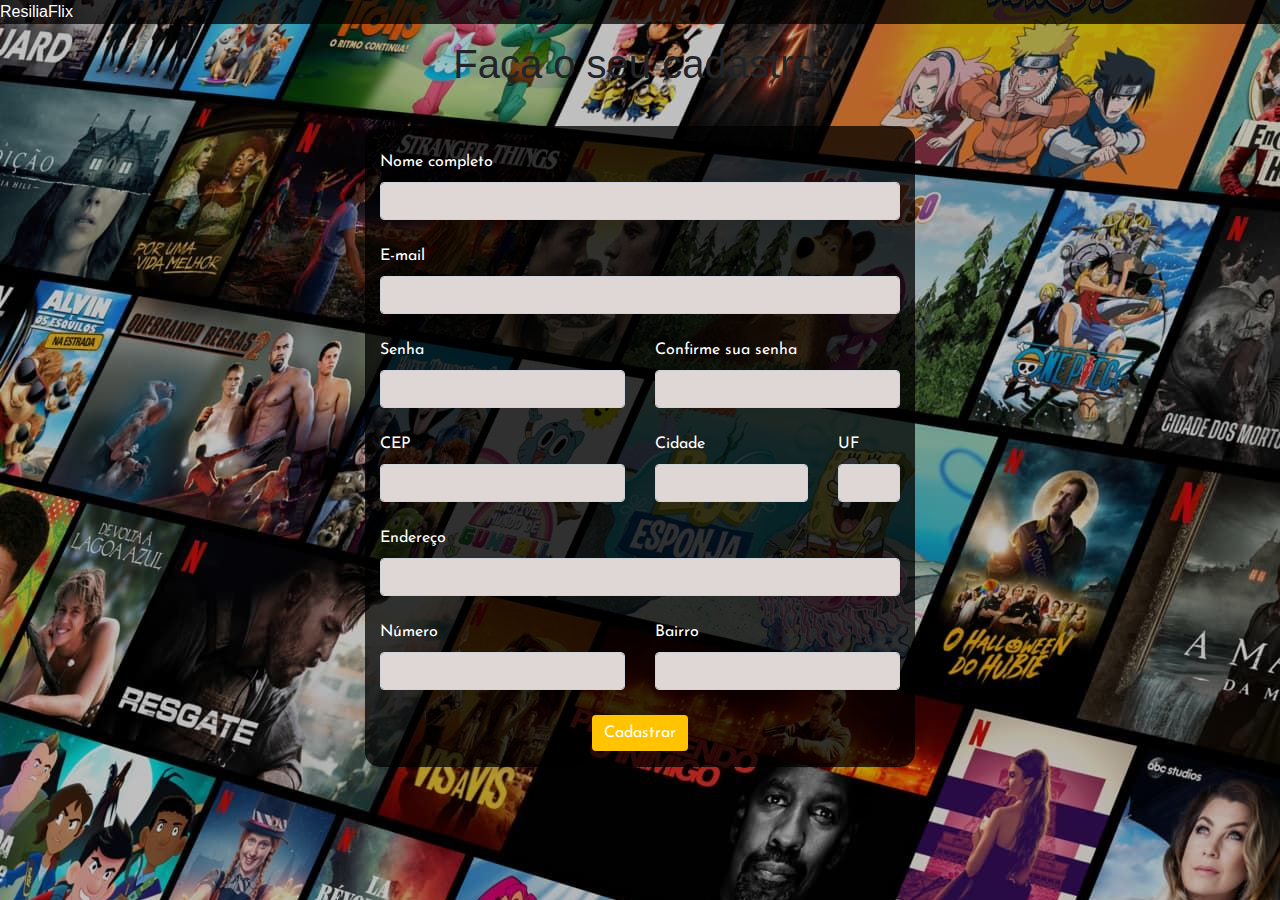
<file: html/cadastro.html>
<!DOCTYPE html>
<html lang="en">
<head>
  <meta charset="UTF-8">
  <meta http-equiv="X-UA-Compatible" content="IE=edge">
  <meta name="viewport" content="width=device-width, initial-scale=1.0">
  <link rel="stylesheet" href="https://stackpath.bootstrapcdn.com/bootstrap/4.3.1/css/bootstrap.min.css" integrity="sha384-ggOyR0iXCbMQv3Xipma34MD+dH/1fQ784/j6cY/iJTQUOhcWr7x9JvoRxT2MZw1T" crossorigin="anonymous">
  <script src="https://code.jquery.com/jquery-3.6.0.min.js" integrity="sha256-/xUj+3OJU5yExlq6GSYGSHk7tPXikynS7ogEvDej/m4=" crossorigin="anonymous" defer></script>
  <script src="https://cdnjs.cloudflare.com/ajax/libs/popper.js/1.14.7/umd/popper.min.js" integrity="sha384-UO2eT0CpHqdSJQ6hJty5KVphtPhzWj9WO1clHTMGa3JDZwrnQq4sF86dIHNDz0W1" crossorigin="anonymous" defer></script>
  <script src="https://stackpath.bootstrapcdn.com/bootstrap/4.3.1/js/bootstrap.min.js" integrity="sha384-JjSmVgyd0p3pXB1rRibZUAYoIIy6OrQ6VrjIEaFf/nJGzIxFDsf4x0xIM+B07jRM" crossorigin="anonymous" defer></script>  
  <link rel="stylesheet" href="../css/cadastro.css">

  <title>Cadastro</title>
</head>
<body>
  
</body>
</html>

    <title>Cadastro</title>
</head>
<body>
    <header>

        <p>ResiliaFlix</p>

    </header>

    <div class="d-flex justify-content-center" id="titulo">
      <h1>Faça o seu cadastro:</h1>
  </div>

  <div class="container border-0">
      <form class="row g-3">

            <div class="col-12 mt-md-4">
                <label for="nome" class="form-label">Nome completo</label>
                <input type="text" class="form-control" id="nome" required>
            </div>

                <div class="col-12 mt-md-4">
                  <label for="email" class="form-label">E-mail</label>
                  <input type="email" class="form-control" id="email">
                </div>

                <div class="col-md-6 mt-md-4">
                  <label for="senha" class="form-label">Senha</label>
                  <input type="password" class="form-control" id="senha">
                </div>

                <div class="col-md-6 mt-md-4">
                    <label for="confSenha" class="form-label">Confirme sua senha</label>
                    <input type="password" class="form-control border-1" id="confSenha" required>
                </div>

                <div class="col-md-6 mt-md-4">
                  <label for="cep" class="form-label">CEP</label>
                  <input type="text" class="form-control" id="cep">
                </div>


                <div class="col-md-4 mt-md-4">
                  <label for="cidade" class="form-label">Cidade</label>
                  <input type="text" class="form-control" id="cidade">
                </div>

                <div class="col-md-2 mt-md-4">
                  <label for="estado" class="form-label">UF</label>
                  <input type="text" class="form-control" id="estado">
                </div>

                <div class="col-12 mt-md-4">
                  <label for="endereco" class="form-label">Endereço</label>
                  <input type="text" class="form-control" id="endereco">
                </div>
                <br>

                <div class="col-md-6 mt-md-4">
                  <label for="numero" class="form-label">Número</label>
                  <input type="text" class="form-control" id="numero">
                </div>

                <div class="col-md-6 mt-md-4">
                  <label for="bairro" class="form-label">Bairro</label>
                  <input type="text" class="form-control" id="bairro">
                </div>


                <div class="col-12 d-flex justify-content-center mb-3">
                  <button type="submit" class="btn btn-primary">Cadastrar</button>
                </div>
              </form>

    </div>
</body>

<script src = "../js/cadastro.js" defer></script>

</html>
</file>
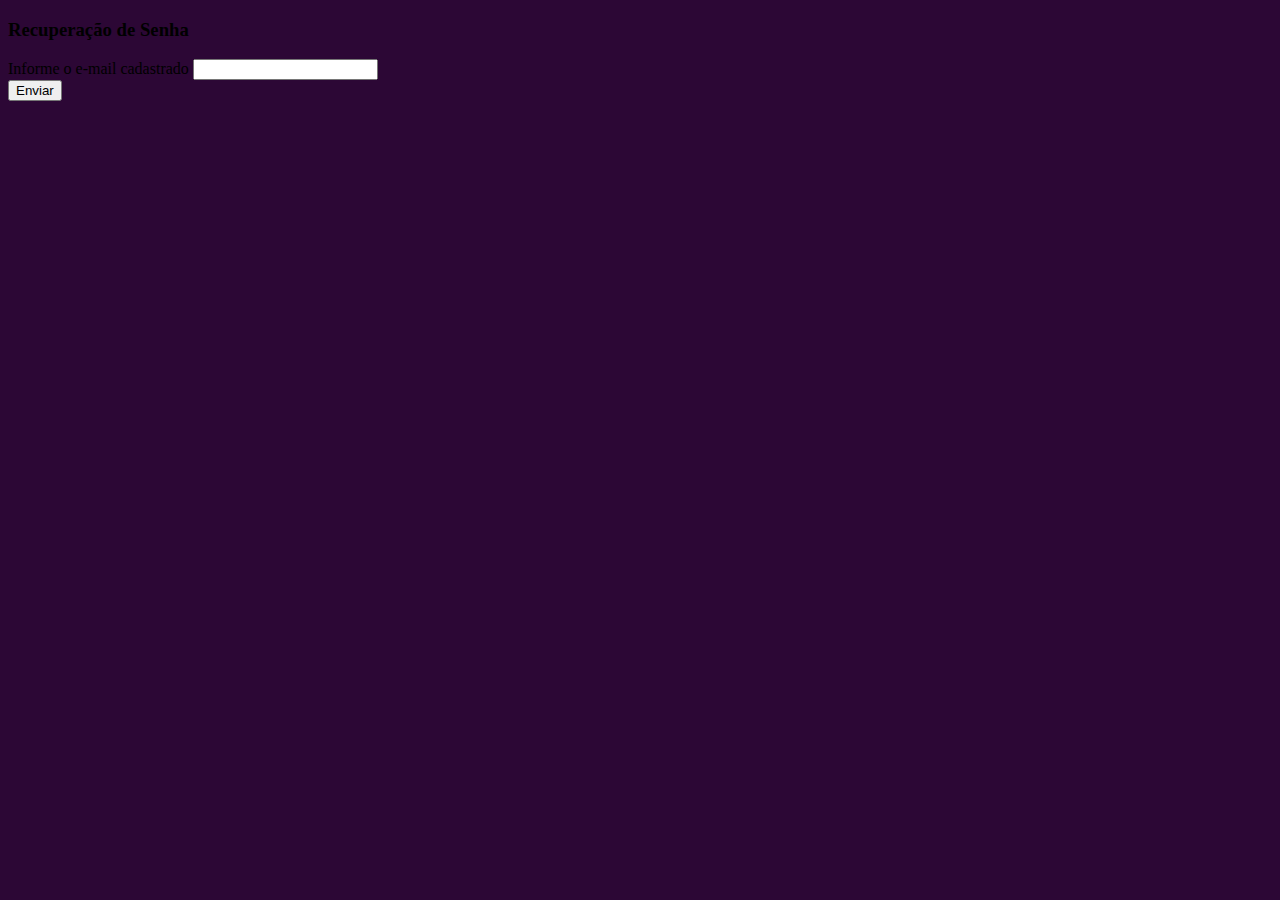
<file: html/senha.html>
<!DOCTYPE html>
<html lang="pt-BR">
<head>
    <meta charset="UTF-8">
    <meta http-equiv="X-UA-Compatible" content="IE=edge">
    <meta name="viewport" content="width=device-width, initial-scale=1.0">
    <title>RecuperaçãoDeSenha</title>
    
    <link href="https://cdn.jsdelivr.net/npm/bootstrap@5.1.1/dist/css/bootstrap.min.css" rel="stylesheet" integrity="sha384-F3w7mX95PdgyTmZZMECAngseQB83DfGTowi0iMjiWaeVhAn4FJkqJByhZMI3AhiU" crossorigin="anonymous">
    <script src="https://cdn.jsdelivr.net/npm/bootstrap@5.1.1/dist/js/bootstrap.bundle.min.js" integrity="sha384-/bQdsTh/da6pkI1MST/rWKFNjaCP5gBSY4sEBT38Q/9RBh9AH40zEOg7Hlq2THRZ" crossorigin="anonymous"></script>
    <link rel="stylesheet" href="../css/info.css">
</head>
<body>
    
    <form>
        <h3>Recuperação de Senha</h3>
        <div>
            <label for="EmailRec">Informe o e-mail cadastrado</label>
            <input type="email" id="EmailRec">
        </div>
        <div>
            <button type="submit">Enviar</button>
        </div>
    </form>
    
</body>
</html>
</file>
<file: css/cadastro.css>
@import url('https://fonts.googleapis.com/css2?family=Josefin+Sans&display=swap');
@import url('https://fonts.googleapis.com/css2?family=Space+Grotesk:wght@300;700&display=swap');
@import url('https://fonts.googleapis.com/css2?family=Paytone+One&display=swap');

body {
    background-image: url("../assets/bg.jpg");
}

.container {
    font-family: 'Josefin Sans', sans-serif;
    background-color: rgb(0,0,0,.75);
    margin-top: 30px;
    width: 550px;
    border: 1px solid;
    border-radius: 15px;
}

header{
    background-color: rgb(0,0,0,.75);
    color: #ffc300;
    width: auto;
  }
  
  .font {
    font-family: 'Paytone One', sans-serif;
    color: #ffc300;
  }

  .link {
    padding: 10px;
    margin: 0 0 0 5px;
    text-decoration: none;
    color: white;
    font-weight: bold;
    font-family: 'Josefin Sans', sans-serif;
    background-color: #ffc300;
    border-radius: 5px;
    font-size: 20px;
  }

  .link:hover {
      color: black;
      transition: 2s;
      text-decoration: none;

  }

.btn {
    display: flex;
    align-items: center;
    color: white;
    background-color:#ffc300;
    border: none;
    margin-top: 25px;
}

button {
    font-family: 'Josefin Sans', sans-serif;
    font-size: 20px;
    background-color: #ffc300; 
}

label {
    color: white;
}
p {
    color: white;
}

.btn:hover {
    transition: 2s;
    background-color: #eec748;
}

.form-control {
    background-color:#dfd6d6;;
}

footer {
    margin-top: 0px;
    padding: 25px;
    font-weight: 100px;
    font-family: 'Josefin Sans', sans-serif;
}
</file>
<file: css/info.css>
body   {
    background-color: #2C0735;
}
.larg-card   {
    min-width: 18rem;
    max-width: 18rem;
    padding: 0;
    margin-top: 50px;
    margin-left: 100px;
    margin-right:100px;
    margin-bottom: 50px;
}
.corCard {
    background-color: #2C0735;
    color: #97DFFC;
    border-color: #97DFFC;
    
    
}
.corBotao  {
    background-color: #613DC1;
    color: #97DFFC;
    
}
.imagem-card    {
    object-fit: cover;
    height: 300px;
}
.row    {
    justify-content: space-between;
    padding-left: 50px;
    padding-right: 50px;
}
@media  (max-width: 768px)  {
.row    {
   margin-left: 10px;
   margin-right: 10px;
}
}
</file>
